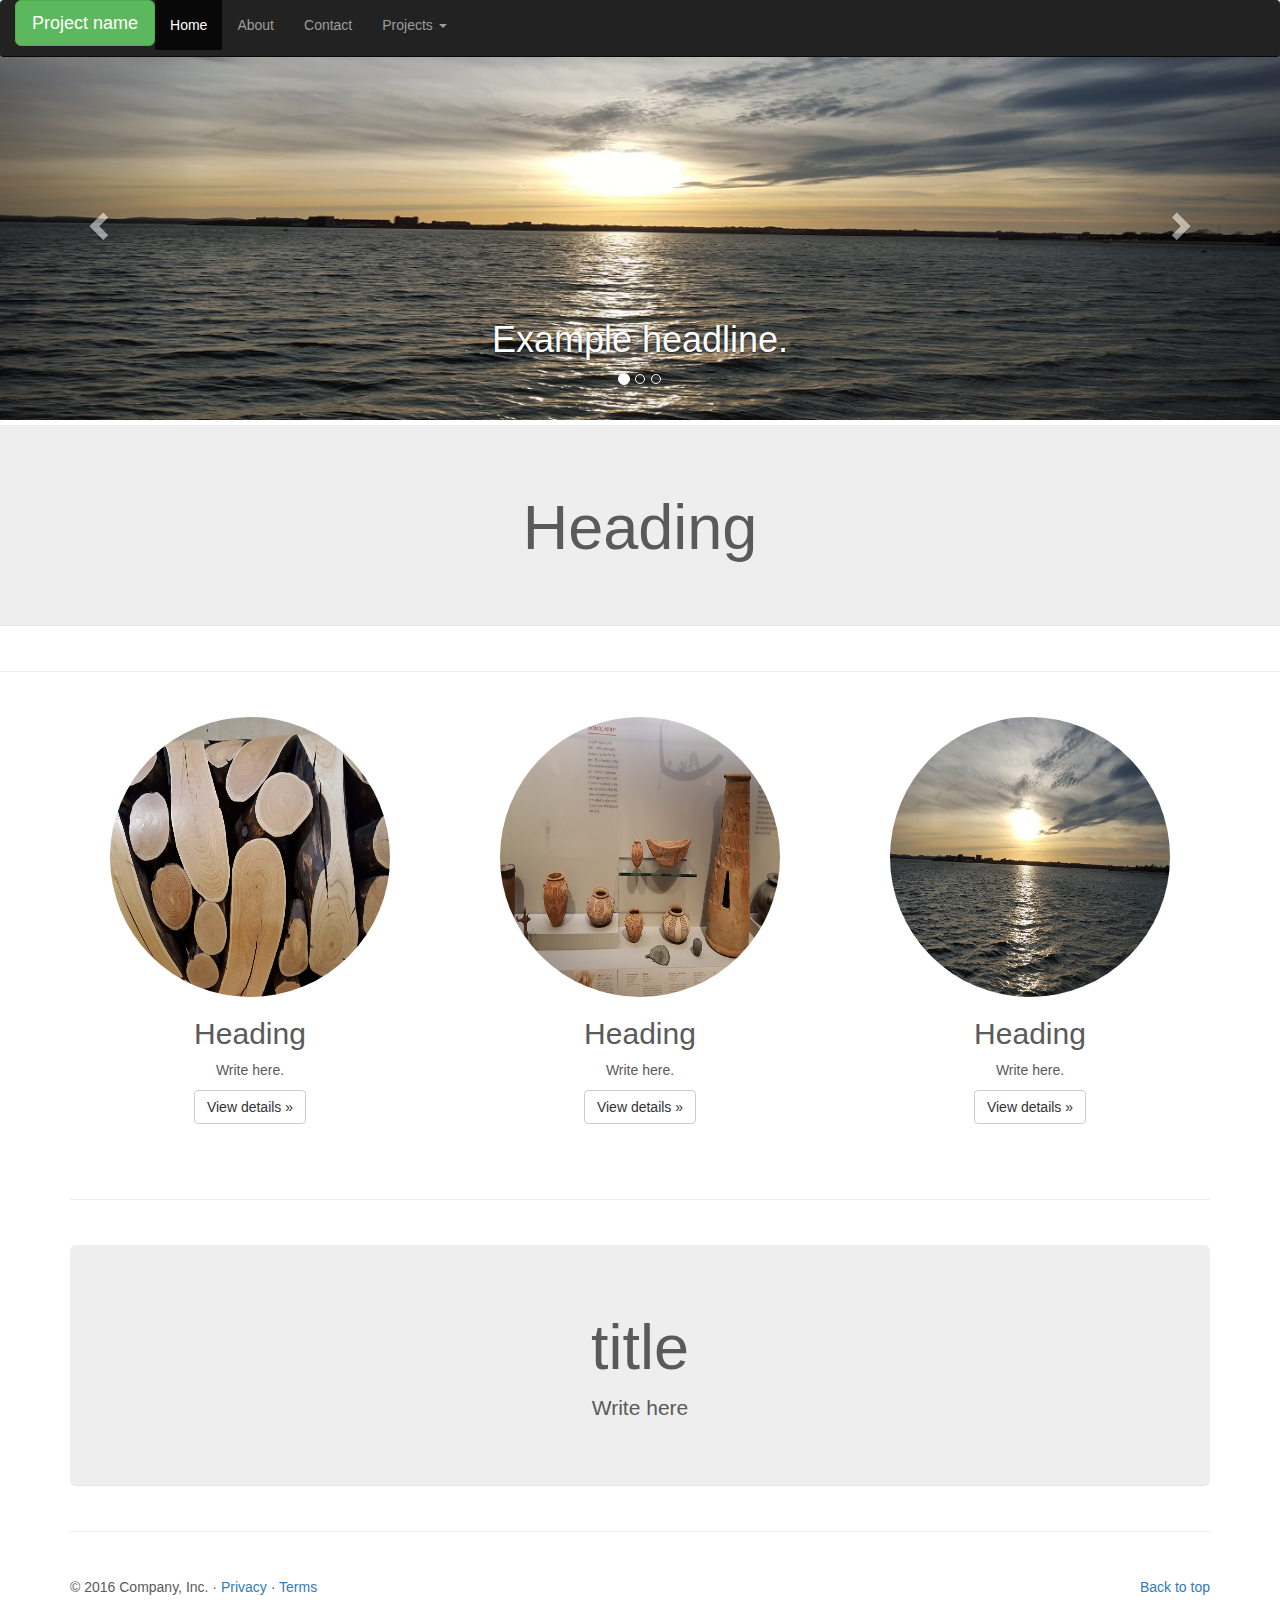
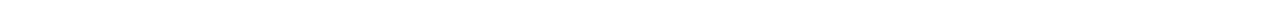
<file: index.html>
<!DOCTYPE html>
<!-- saved from url=(0042)http://getbootstrap.com/examples/carousel/ -->
<html lang="en"><head><meta http-equiv="Content-Type" content="text/html; charset=UTF-8">
    <meta charset="utf-8">
    <meta http-equiv="X-UA-Compatible" content="IE=edge">
    <meta name="viewport" content="width=device-width, initial-scale=1">
    <!-- The above 3 meta tags *must* come first in the head; any other head content must come *after* these tags -->
    <meta name="description" content="">
    <meta name="author" content="">
    <link rel="icon" href="http://getbootstrap.com/favicon.ico">

    <title>EngineeringPio</title>

    <!-- Bootstrap core CSS -->
    <link href="./index_files/bootstrap.min.css" rel="stylesheet">

    <!-- IE10 viewport hack for Surface/desktop Windows 8 bug -->
    <link href="./index_files/ie10-viewport-bug-workaround.css" rel="stylesheet">

    <!-- Just for debugging purposes. Don't actually copy these 2 lines! -->
    <!--[if lt IE 9]><script src="../../assets/js/ie8-responsive-file-warning.js"></script><![endif]-->
    <script src="./index_files/ie-emulation-modes-warning.js"></script><style type="text/css"></style>

    <!-- HTML5 shim and Respond.js for IE8 support of HTML5 elements and media queries -->
    <!--[if lt IE 9]>
      <script src="https://oss.maxcdn.com/html5shiv/3.7.2/html5shiv.min.js"></script>
      <script src="https://oss.maxcdn.com/respond/1.4.2/respond.min.js"></script>
    <![endif]-->

    <!-- Custom styles for this template -->
    <link href="./index_files/carousel_style.css" rel="stylesheet">
  </head>
<!-- NAVBAR
================================================== -->
  <body>
    <div class="jumbotron jumbotron-fixed-top">
        <h1>Heading</h1>
        <p class="lead"></p>
       
    </div>
	
    <div class="navbar-wrapper">
      <div class="container">

        <nav class="navbar navbar-inverse navbar-fixed-top">
          <div class="container">
            <div class="navbar-header">
              <button type="button" class="navbar-toggle collapsed" data-toggle="collapse" data-target="#navbar" aria-expanded="false" aria-controls="navbar">
                <span class="sr-only">Toggle navigation</span>
                <span class="icon-bar"></span>
                <span class="icon-bar"></span>
                <span class="icon-bar"></span>
              </button>
			  <p><a class="btn btn-lg btn-success" href="....#" role="button">Project name</a></p>
            </div>
            <div id="navbar" class="navbar-collapse collapse">
              <ul class="nav navbar-nav">
                <li class="active"><a href=".....#">Home</a></li>
                <li><a href=".....#">About</a></li>
                <li><a href=".....#">Contact</a></li>
                <li class="dropdown">
                  <a href=".....#" class="dropdown-toggle" data-toggle="dropdown" role="button" aria-haspopup="true" aria-expanded="false">Projects <span class="caret"></span></a>
                  <ul class="dropdown-menu">
					<li class="dropdown-header">Nav header</li>
                    <li><a href=".....#">Project name</a></li>
                    <li><a href=".....#">Project name</a></li>
					<li class="dropdown-header">Nav header</li>
                    <li><a href=".....#">Project name</a></li>
                    <li><a href=".....#">Project name</a></li>
					<li class="dropdown-header">Nav header</li>
                    <li><a href=".....#">Project name</a></li>
					<li><a href=".....#">Project name</a></li>
                  </ul>
                </li>
              </ul>
            </div>
          </div>
        </nav>

      </div>
	
    <!-- Carousel
    ================================================== -->
    <div id="myCarousel" class="carousel slide" data-ride="carousel">
      <!-- Indicators -->
      <ol class="carousel-indicators">
        <li data-target="#myCarousel" data-slide-to="0" class="active"></li>
        <li data-target="#myCarousel" data-slide-to="1" class=""></li>
        <li data-target="#myCarousel" data-slide-to="2" class=""></li>
      </ol>
      <div class="carousel-inner" role="listbox">
        <div class="item active">
          <img class="first-slide" src="./images/1.jpg" alt="First slide">
          <div class="container">
            <div class="carousel-caption">
              <h1>Example headline.</h1>
          </div>
          </div>
        </div>
        <div class="item">
          <img class="second-slide" src="./images/2.jpg" alt="Second slide">
          <div class="container">
            <div class="carousel-caption">
              <h1>Another example headline.</h1>
            </div>
          </div>
        </div>
        <div class="item">
          <img class="third-slide" src="./images/3.jpg" alt="Third slide">
          <div class="container">
            <div class="carousel-caption">
              <h1>One more for good measure.</h1>
            </div>
          </div>
        </div>
      </div>
      <a class="left carousel-control" href="......#" role="button" data-slide="prev">
        <span class="glyphicon glyphicon-chevron-left" aria-hidden="true"></span>
        <span class="sr-only">Previous</span>
      </a>
      <a class="right carousel-control" href="......#" role="button" data-slide="next">
        <span class="glyphicon glyphicon-chevron-right" aria-hidden="true"></span>
        <span class="sr-only">Next</span>
      </a>
    </div><!-- /.carousel -->
	
	<div class="jumbotron jumbotron-fixed-top">
        <h1>Heading</h1>
        <p class="lead"></p>
       
    </div>
	
			<hr class="featurette-divider">

    <!-- Marketing messaging and featurettes
    ================================================== -->
    <!-- Wrap the rest of the page in another container to center all the content. -->

    <div class="container marketing">

      <!-- Three columns of text below the carousel -->
      <div class="row">
        <div class="col-lg-4">
          <img class="img-circle" src="./images/3.jpg" alt="Generic placeholder image" width="280" height="280">
          <h2>Heading</h2>
          <p>Write here.</p>
          <p><a class="btn btn-default" href="......#" role="button">View details »</a></p>
        </div><!-- /.col-lg-4 -->
		
        <div class="col-lg-4">
          <img class="img-circle" src="./images/2.jpg" alt="Generic placeholder image" width="280" height="280">
          <h2>Heading</h2>
         <p>Write here.</p>
		 <p><a class="btn btn-default" href="......#" role="button">View details »</a></p>
        </div><!-- /.col-lg-4 -->
		
        <div class="col-lg-4">
          <img class="img-circle" src="./images/1.jpg" alt="Generic placeholder image" width="280" height="280">
          <h2>Heading</h2>
          <p>Write here.</p>
		  <p><a class="btn btn-default" href="......#" role="button">View details »</a></p>
        </div><!-- /.col-lg-4 -->
		
      </div><!-- /.row -->

	        <hr class="featurette-divider">
			
		<div class="jumbotron jumbotron-fixed-top">
			<h1>title</h1>
			<p class="lead">Write here</p>
       
		</div>
		
			<hr class="featurette-divider">
	  
	  <!-- FOOTER -->
      <footer>
        <p class="pull-right"><a href="......#">Back to top</a></p>
        <p>© 2016 Company, Inc. · <a href=".....#">Privacy</a> · <a href="......#">Terms</a></p>
      </footer>

    </div><!-- /.container -->


    <!-- Bootstrap core JavaScript
    ================================================== -->
    <!-- Placed at the end of the document so the pages load faster -->
    <script src="./index_files/jquery.min.js"></script>
    <script>window.jQuery || document.write('<script src="../../assets/js/vendor/jquery.min.js"><\/script>')</script>
    <script src="./index_files/bootstrap.min.js"></script>
    <!-- Just to make our placeholder images work. Don't actually copy the next line! -->
    <script src="./index_files/holder.min.js"></script>
    <!-- IE10 viewport hack for Surface/desktop Windows 8 bug -->
    <script src="./index_files/ie10-viewport-bug-workaround.js"></script>
  

<svg xmlns="http://www.w3.org/2000/svg" width="500" height="500" viewBox="0 0 500 500" preserveAspectRatio="none" style="display: none; visibility: hidden; position: absolute; top: -100%; left: -100%;"><defs><style type="text/css"></style></defs><text x="0" y="25" style="font-weight:bold;font-size:25pt;font-family:Arial, Helvetica, Open Sans, sans-serif">500x500</text></svg></body></html>
</file>
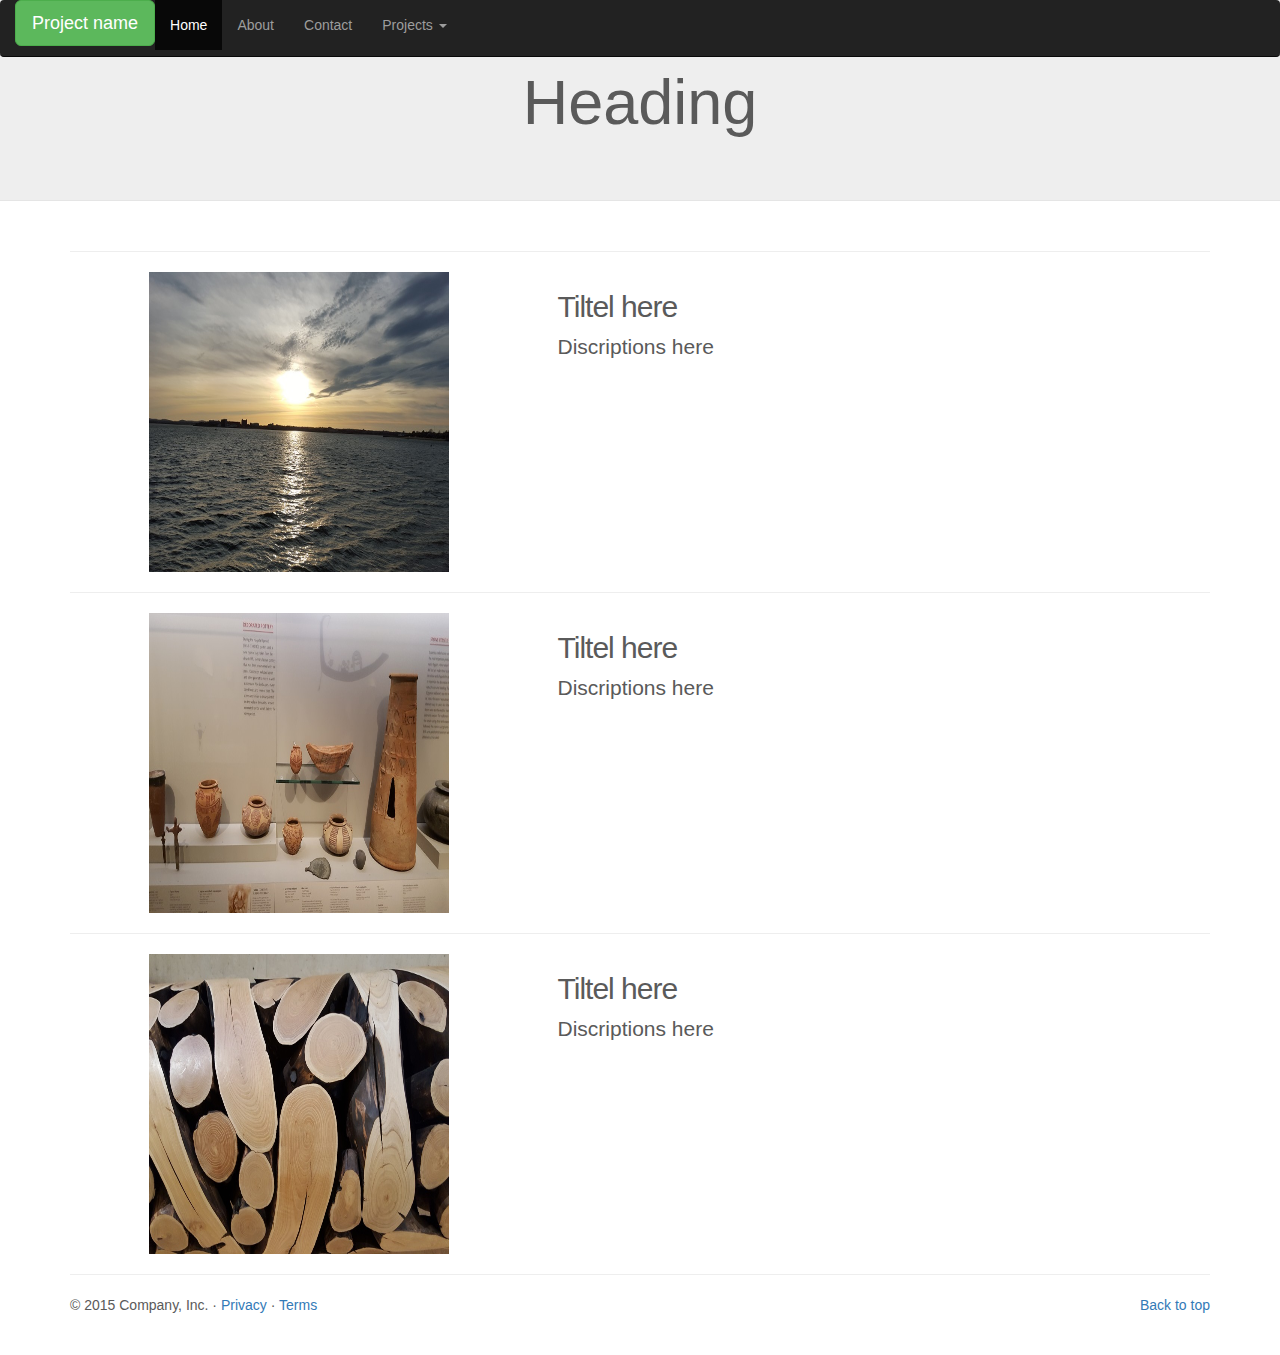
<file: content/Profile.html>
<!DOCTYPE html>
<!-- saved from url=(0054)file:///C:/Users/AbuPio/Documents/MyWebPage/index.html -->
<html lang="en"><head><meta http-equiv="Content-Type" content="text/html; charset=UTF-8">
    <meta charset="utf-8">
    <meta http-equiv="X-UA-Compatible" content="IE=edge">
    <meta name="viewport" content="width=device-width, initial-scale=1">
    <!-- The above 3 meta tags *must* come first in the head; any other head content must come *after* these tags -->
    <meta name="description" content="">
    <meta name="author" content="">
    <link rel="icon" href="http://getbootstrap.com/favicon.ico">

    <title>EngineeringPio</title>

    <!-- Bootstrap core CSS -->
    <link href="./Profile_files/bootstrap.min.css" rel="stylesheet">

    <!-- IE10 viewport hack for Surface/desktop Windows 8 bug -->
    <link href="./Profile_files/ie10-viewport-bug-workaround.css" rel="stylesheet">

    <!-- Just for debugging purposes. Don't actually copy these 2 lines! -->
    <!--[if lt IE 9]><script src="../../assets/js/ie8-responsive-file-warning.js"></script><![endif]-->
    <script src="./Profile_files/ie-emulation-modes-warning.js"></script><style type="text/css"></style>

    <!-- HTML5 shim and Respond.js for IE8 support of HTML5 elements and media queries -->
    <!--[if lt IE 9]>
      <script src="https://oss.maxcdn.com/html5shiv/3.7.2/html5shiv.min.js"></script>
      <script src="https://oss.maxcdn.com/respond/1.4.2/respond.min.js"></script>
    <![endif]-->
	
	    <!-- Custom styles for this template -->
    <link href="./Profile_files/carousel_style.css" rel="stylesheet">

	<!-- <link href="./Profile_files/jumbotron-narrow.css" rel="stylesheet"> >
	
  </head>
<!-- NAVBAR
================================================== -->
  <body>
	<div class="jumbotron jumbotron-fixed-top">
        <h1>Heading</h1>
        <p class="lead"></p>
       
    </div>
	
    <div class="navbar-wrapper">
      <div class="container">

        <nav class="navbar navbar-inverse navbar-fixed-top">
          <div class="container">
            <div class="navbar-header">
              <button type="button" class="navbar-toggle collapsed" data-toggle="collapse" data-target="#navbar" aria-expanded="false" aria-controls="navbar">
                <span class="sr-only">Toggle navigation</span>
                <span class="icon-bar"></span>
                <span class="icon-bar"></span>
                <span class="icon-bar"></span>
              </button>
			  <p><a class="btn btn-lg btn-success" href="....#" role="button">Project name</a></p>
            </div>
            <div id="navbar" class="navbar-collapse collapse">
              <ul class="nav navbar-nav">
                <li class="active"><a href=".....#">Home</a></li>
                <li><a href=".....#">About</a></li>
                <li><a href=".....#">Contact</a></li>
                <li class="dropdown">
                  <a href=".....#" class="dropdown-toggle" data-toggle="dropdown" role="button" aria-haspopup="true" aria-expanded="false">Projects <span class="caret"></span></a>
                  <ul class="dropdown-menu">
					<li class="dropdown-header">Nav header</li>
                    <li><a href=".....#">Project name</a></li>
                    <li><a href=".....#">Project name</a></li>
					<li class="dropdown-header">Nav header</li>
                    <li><a href=".....#">Project name</a></li>
                    <li><a href=".....#">Project name</a></li>
					<li class="dropdown-header">Nav header</li>
                    <li><a href=".....#">Project name</a></li>
					<li><a href=".....#">Project name</a></li>
                  </ul>
                </li>
              </ul>
            </div>
          </div>
        </nav>

      </div>
    </div>

 
    <!-- Marketing messaging and featurettes
    ================================================== -->
    <!-- Wrap the rest of the page in another container to center all the content. -->

    <div class="container marketing">

     

      <!-- START THE FEATURETTES -->
	<div class="featurette-divider">

<hr class="featurette-divider">
	  <div class="row featurette">
        <div class="col-md-7 col-md-push-5">
          <h2 class="featurette-heading">Tiltel here</span></h2>
		   <p class="lead">Discriptions here</p>
        </div>
        <div class="col-md-5 col-md-pull-7">
         <img class="img-square center-block" src="./images/1.jpg" alt="Generic placeholder image" width="300" height="300"></div>
      </div>
 <hr class="featurette-divider">
	  <div class="row featurette">
        <div class="col-md-7 col-md-push-5">
          <h2 class="featurette-heading">Tiltel here</span></h2>
		   <p class="lead">Discriptions here</p>
        </div>
        <div class="col-md-5 col-md-pull-7">
         <img class="img-square center-block" src="./images/2.jpg" alt="Generic placeholder image" width="300" height="300"></div>
      </div>
 <hr class="featurette-divider">
	  <div class="row featurette">
        <div class="col-md-7 col-md-push-5">
          <h2 class="featurette-heading">Tiltel here</span></h2>
		   <p class="lead">Discriptions here</p>
        </div>
        <div class="col-md-5 col-md-pull-7">
         <img class="img-square center-block" src="./images/3.jpg" alt="Generic placeholder image" width="300" height="300"></div>
      </div>
 
	</div>

      <hr class="featurette-divider">

      <!-- /END THE FEATURETTES -->


      <!-- FOOTER -->
      <footer>
        <p class="pull-right"><a href="http://getbootstrap.com/examples/carousel/#">Back to top</a></p>
        <p>© 2015 Company, Inc. · <a href="http://getbootstrap.com/examples/carousel/#">Privacy</a> · <a href="http://getbootstrap.com/examples/carousel/#">Terms</a></p>
      </footer>

    </div><!-- /.container -->


    <!-- Bootstrap core JavaScript
    ================================================== -->
    <!-- Placed at the end of the document so the pages load faster -->
    <script src="./Profile_files/jquery.min.js"></script>
    <script>window.jQuery || document.write('<script src="../../assets/js/vendor/jquery.min.js"><\/script>')</script>
    <script src="./Profile_files/bootstrap.min.js"></script>
    <!-- Just to make our placeholder images work. Don't actually copy the next line! -->
    <script src="./Profile_files/holder.min.js"></script>
    <!-- IE10 viewport hack for Surface/desktop Windows 8 bug -->
    <script src="./Profile_files/ie10-viewport-bug-workaround.js"></script>
  

<svg xmlns="http://www.w3.org/2000/svg" width="500" height="500" viewBox="0 0 500 500" preserveAspectRatio="none" style="display: none; visibility: hidden; position: absolute; top: -100%; left: -100%;"><defs><style type="text/css"></style></defs><text x="0" y="25" style="font-weight:bold;font-size:25pt;font-family:Arial, Helvetica, Open Sans, sans-serif">300x300</text></svg><svg xmlns="http://www.w3.org/2000/svg" width="500" height="500" viewBox="0 0 500 500" preserveAspectRatio="none" style="display: none; visibility: hidden; position: absolute; top: -100%; left: -100%;"><defs><style type="text/css"></style></defs><text x="0" y="25" style="font-weight:bold;font-size:25pt;font-family:Arial, Helvetica, Open Sans, sans-serif">300x300</text></svg></body></html>
</file>
<file: index_files/carousel_style.css>
/* GLOBAL STYLES
-------------------------------------------------- */
/* Padding below the footer and lighter body text */

body {
  padding-bottom: 40px;
  color: #5a5a5a;
}


/* CUSTOMIZE THE NAVBAR
-------------------------------------------------- */

/* Special class on .container surrounding .navbar, used for positioning it into place. */
.navbar-wrapper {
  position: absolute;
  top: 0;
  right: 0;
  left: 0;
  z-index: 20;
}

/* Flip around the padding for proper display in narrow viewports */
.navbar-wrapper > .container {
  padding-right: 0;
  padding-left: 0;
}
.navbar-wrapper .navbar {
  padding-right: 15px;
  padding-left: 15px;
}
.navbar-wrapper .navbar .container {
  width: auto;
}


/* CUSTOMIZE THE CAROUSEL
-------------------------------------------------- */

/* Carousel base class */
.carousel {
  height: 400px;
  margin-bottom: 5px;
}
/* Since positioning the image, we need to help out the caption */
.carousel-caption {
  z-index: 10;
}

/* Declare heights because of positioning of img element */
.carousel .item {
  height: 400px;
  background-color: #777;
}
.carousel-inner > .item > img {
  position: absolute;
  top: 0;
  left: 0;
  min-width: 100%;
  height: 400px;
}


/* MARKETING CONTENT
-------------------------------------------------- */

/* Center align the text within the three columns below the carousel */
.marketing .col-lg-4 {
  margin-bottom: 20px;
  text-align: center;
}
.marketing h2 {
  font-weight: normal;
}
.marketing .col-lg-4 p {
  margin-right: 10px;
  margin-left: 10px;
}


/* Featurettes
------------------------- */

.featurette-divider {
  margin: 45px 0; /* Space out the Bootstrap <hr> more */
}

/* Thin out the marketing headings */
.featurette-heading {
  font-weight: 200;
  line-height: 1;
  letter-spacing: -1px;
}


/* RESPONSIVE CSS
-------------------------------------------------- */

@media (min-width: 768px) {
  /* Navbar positioning foo */
  .navbar-wrapper {
    margin-top: 20px;
  }
  .navbar-wrapper .container {
    padding-right: 15px;
    padding-left: 15px;
  }
  .navbar-wrapper .navbar {
    padding-right: 0;
    padding-left: 0;
  }

  /* The navbar becomes detached from the top, so we round the corners */
  .navbar-wrapper .navbar {
    border-radius: 4px;
  }

  /* Bump up size of carousel content */
  .carousel-caption p {
    margin-bottom: 20px;
    font-size: 21px;
    line-height: 1.4;
  }

  .featurette-heading {
    font-size: 50px;
  }
}

@media (min-width: 792px) {
  .featurette-heading {
    margin-top: 120px;
  }
}

/* Main marketing message and sign up button */
.jumbotron {
  text-align: center;
  border-bottom: 1px solid #e5e5e5;
}
.jumbotron .btn {
  padding: 10px 30px;
  font-size: 18px;
}
</file>
<file: content/Profile_files/carousel_style.css>
/* GLOBAL STYLES
-------------------------------------------------- */
/* Padding below the footer and lighter body text */

body {
  padding-bottom: 30px;
  color: #5a5a5a;
}


/* CUSTOMIZE THE NAVBAR
-------------------------------------------------- */

/* Special class on .container surrounding .navbar, used for positioning it into place. */
.navbar-wrapper {
  position: absolute;
  top: 0;
  right: 0;
  left: 0;
  z-index: 20;
}

/* Flip around the padding for proper display in narrow viewports */
.navbar-wrapper > .container {
  padding-right: 0;
  padding-left: 0;
}
.navbar-wrapper .navbar {
  padding-right: 15px;
  padding-left: 15px;
}
.navbar-wrapper .navbar .container {
  width: auto;
}


/* CUSTOMIZE THE CAROUSEL
-------------------------------------------------- */

/* Carousel base class */
.carousel {
  height: 400px;
  margin-bottom: 60px;
}
/* Since positioning the image, we need to help out the caption */
.carousel-caption {
  z-index: 10;
}

/* Declare heights because of positioning of img element */
.carousel .item {
  height: 400px;
  background-color: #777;
}
.carousel-inner > .item > img {
  position: absolute;
  top: 0;
  left: 0;
  min-width: 100%;
  height: 400px;
}	


/* MARKETING CONTENT
-------------------------------------------------- */

/* Center align the text within the three columns below the carousel */
.marketing .col-lg-4 {
  margin-bottom: center;
  text-align: center;
}
.marketing h2 {
  font-weight: normal;
}
.marketing .col-lg-4 p {
  margin-right: center;
  margin-left: 10px;
}


/* Featurettes
------------------------- */

.featurette-divider {
  margin: 20px 0; /* Space out the Bootstrap <hr> more */
}

/* Thin out the marketing headings */
.featurette-heading {
  font-weight: 200;
  line-height: 1;
  letter-spacing: -1px;
}


/* RESPONSIVE CSS
-------------------------------------------------- */

@media (min-width: 568px) {
  /* Navbar positioning foo */
  .navbar-wrapper {
    margin-top: 20px;
  }
  .navbar-wrapper .container {
    padding-right: 15px;
    padding-left: 15px;
  }
  .navbar-wrapper .navbar {
    padding-right: 0;
    padding-left: 0;
  }

  /* The navbar becomes detached from the top, so we round the corners */
  .navbar-wrapper .navbar {
    border-radius: 4px;
  }

  /* Bump up size of carousel content */
  .carousel-caption p {
    margin-bottom: center;
    font-size: 21px;
    line-height: 1.4;
  }

  .featurette-heading {
    font-size: 30px;
  }
}

@media (min-width: 792px) {
  .featurette-heading {
    margin-top: absolute;
  }
}

/* ---------------------------------------------------------------------------------*/

/* Main marketing message and sign up button */
.jumbotron {
  text-align: center;
  border-bottom: 1px solid #e5e5e5;
}
.jumbotron .btn {
  padding: 10px 30px;
  font-size: 21px;
}
</file>
<file: content/Profile_files/jumbotron-narrow.css>
/* Space out content a bit */
body {
  padding-top: 10px;
  padding-bottom: 10px;
}

/* Everything but the jumbotron gets side spacing for mobile first views */
.header,
.marketing,
.footer {
  padding-right: 15px;
  padding-left: 15px;
}

/* Custom page header */
.header {
  padding-bottom: 20px;
  border-bottom: 1px solid #e5e5e5;
}
/* Make the masthead heading the same height as the navigation */
.header h3 {
  margin-top: 0;
  margin-bottom: 0;
  line-height: 40px;
}

/* Custom page footer */
.footer {
  padding-top: 19px;
  color: #777;
  border-top: 5px solid #e5e5e5;
}

/* Customize container */
@media (min-width: 768px) {
  .container {
    max-width: 730px;
  }
}
.container-narrow > hr {
  margin: 5px 0;
}

/* Main marketing message and sign up button */
.jumbotron {
  text-align: center;
  border-bottom: 1px solid #e5e5e5;
}
.jumbotron .btn {
  padding: 14px 24px;
  font-size: 21px;
}

/* Supporting marketing content */
.marketing {
  margin: 40px 0;
}
.marketing p + h4 {
  margin-top: 20px;
}

/* Responsive: Portrait tablets and up */
@media screen and (min-width: 768px) {
  /* Remove the padding we set earlier */
  .header,
  .marketing,
  .footer {
    padding-right: 30px;
    padding-left: 30px;
  }
  /* Space out the masthead */
  .header {
    margin-bottom: 30px;
  }
  /* Remove the bottom border on the jumbotron for visual effect */
  .jumbotron {
    border-bottom: 0;
  }
}
</file>
<file: index_files/ie10-viewport-bug-workaround.css>
/*!
 * IE10 viewport hack for Surface/desktop Windows 8 bug
 * Copyright 2014-2015 Twitter, Inc.
 * Licensed under MIT (https://github.com/twbs/bootstrap/blob/master/LICENSE)
 */

/*
 * See the Getting Started docs for more information:
 * http://getbootstrap.com/getting-started/#support-ie10-width
 */
@-webkit-viewport { width: device-width; }
@-moz-viewport    { width: device-width; }
@-ms-viewport     { width: device-width; }
@-o-viewport      { width: device-width; }
@viewport         { width: device-width; }
</file>
<file: content/Profile_files/ie10-viewport-bug-workaround.css>
/*!
 * IE10 viewport hack for Surface/desktop Windows 8 bug
 * Copyright 2014-2015 Twitter, Inc.
 * Licensed under MIT (https://github.com/twbs/bootstrap/blob/master/LICENSE)
 */

/*
 * See the Getting Started docs for more information:
 * http://getbootstrap.com/getting-started/#support-ie10-width
 */
@-webkit-viewport { width: device-width; }
@-moz-viewport    { width: device-width; }
@-ms-viewport     { width: device-width; }
@-o-viewport      { width: device-width; }
@viewport         { width: device-width; }
</file>
